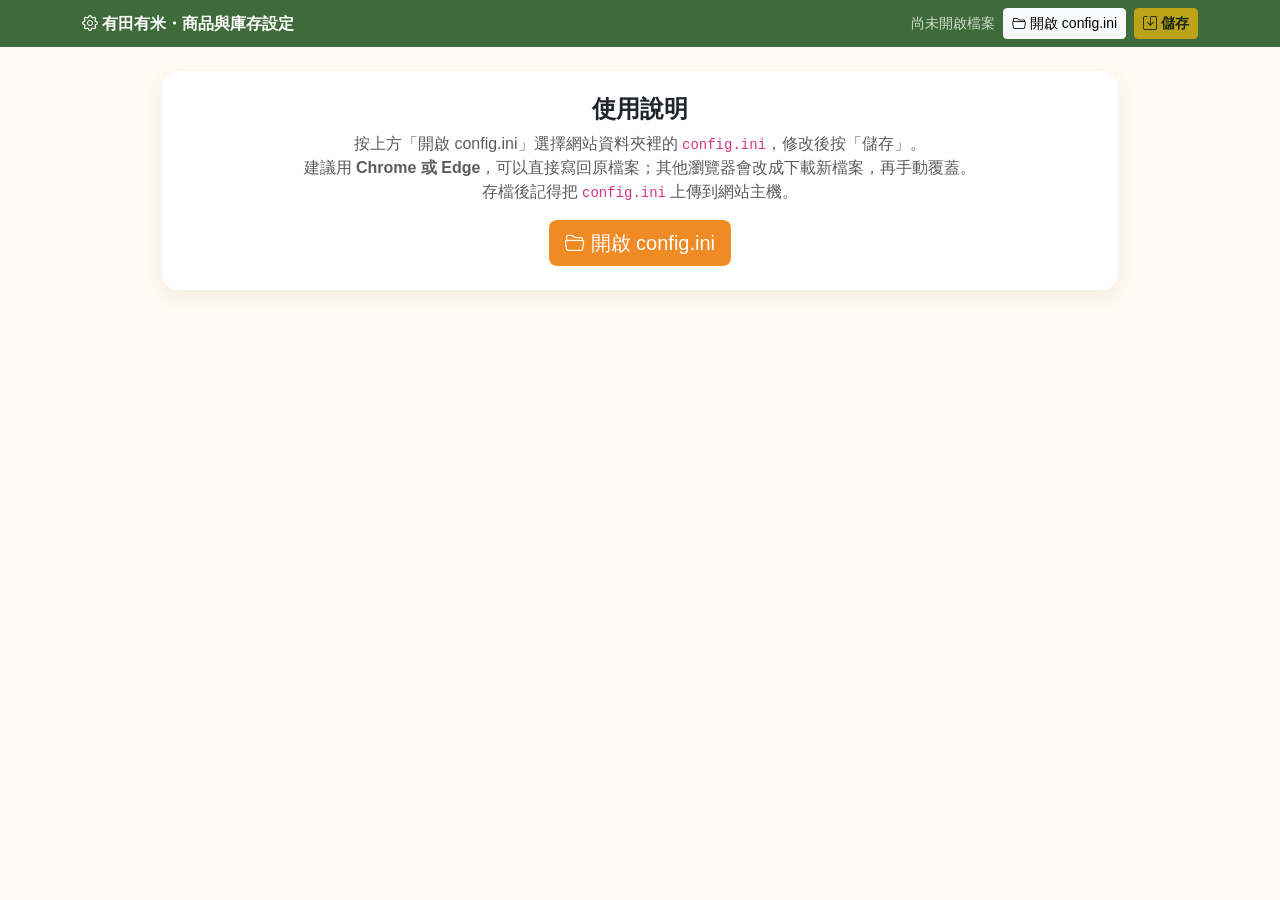
<file: admin.html>
<!doctype html>
<html lang="zh-Hant-TW">
<head>
  <meta charset="utf-8">
  <meta name="viewport" content="width=device-width, initial-scale=1">
  <meta name="robots" content="noindex,nofollow">
  <title>商品與庫存設定｜有田有米</title>
  <link rel="icon" href="favicon.svg" type="image/svg+xml">
  <link href="https://cdn.jsdelivr.net/npm/bootstrap@5.3.3/dist/css/bootstrap.min.css" rel="stylesheet">
  <link href="https://cdn.jsdelivr.net/npm/bootstrap-icons@1.11.3/font/bootstrap-icons.min.css" rel="stylesheet">
  <style>
    body { background: #fffaf3; font-family: "Noto Sans TC", "Microsoft JhengHei", sans-serif; }
    .topbar { background: #3f6b3a; color: #fff; position: sticky; top: 0; z-index: 10; }
    .card { border: 0; border-radius: 16px; box-shadow: 0 6px 20px rgba(120,70,20,.08); }
    .prod-card { border-left: 5px solid #f08a24; }
    .prod-card.off { opacity: .55; border-left-color: #aaa; }
    .stock-box { display: flex; align-items: center; gap: .3rem; }
    .stock-box input { width: 90px; text-align: center; font-weight: 700; font-size: 1.2rem; }
    .btn-orange { background: #f08a24; color: #fff; border: 0; }
    .btn-orange:hover { background: #d96f0c; color: #fff; }
    .dirty-dot { display: inline-block; width: 10px; height: 10px; border-radius: 50%; background: #ffc107; margin-right: .3rem; }
    .kv-label { font-family: monospace; font-size: .85rem; color: #7a726a; }
    textarea.raw { font-family: Consolas, monospace; font-size: .85rem; }
  </style>
</head>
<body>

<div class="topbar py-2">
  <div class="container d-flex flex-wrap align-items-center gap-2">
    <strong class="me-auto"><i class="bi bi-gear"></i> 有田有米・商品與庫存設定</strong>
    <span id="fileName" class="small opacity-75">尚未開啟檔案</span>
    <span id="dirty" class="small" hidden><span class="dirty-dot"></span>尚未儲存</span>
    <button class="btn btn-light btn-sm" id="btnOpen"><i class="bi bi-folder2-open"></i> 開啟 config.ini</button>
    <button class="btn btn-warning btn-sm fw-bold" id="btnSave" disabled><i class="bi bi-save"></i> 儲存</button>
  </div>
</div>
<input type="file" id="filePick" accept=".ini,text/plain" hidden>

<div class="container py-4" style="max-width: 980px;">
  <div id="intro" class="card p-4 text-center">
    <h1 class="h4 fw-bold">使用說明</h1>
    <p class="text-muted mb-3">按上方「開啟 config.ini」選擇網站資料夾裡的 <code>config.ini</code>，修改後按「儲存」。<br>
      建議用 <strong>Chrome 或 Edge</strong>，可以直接寫回原檔案；其他瀏覽器會改成下載新檔案，再手動覆蓋。<br>
      存檔後記得把 <code>config.ini</code> 上傳到網站主機。</p>
    <div><button class="btn btn-orange btn-lg" onclick="$('#btnOpen').click()"><i class="bi bi-folder2-open"></i> 開啟 config.ini</button></div>
  </div>

  <div id="editor" hidden>
    <ul class="nav nav-pills mb-3" role="tablist">
      <li class="nav-item"><button class="nav-link active" data-bs-toggle="pill" data-bs-target="#tabProducts">商品 / 庫存</button></li>
      <li class="nav-item"><button class="nav-link" data-bs-toggle="pill" data-bs-target="#tabSite">網站與付款</button></li>
      <li class="nav-item"><button class="nav-link" data-bs-toggle="pill" data-bs-target="#tabForm">表單設定</button></li>
      <li class="nav-item"><button class="nav-link" data-bs-toggle="pill" data-bs-target="#tabRaw">原始檔</button></li>
    </ul>

    <div class="tab-content">
      <div class="tab-pane fade show active" id="tabProducts">
        <div class="d-flex justify-content-between align-items-center mb-3">
          <div class="form-check form-switch fs-5">
            <input class="form-check-input" type="checkbox" id="siteOpen">
            <label class="form-check-label fw-bold" for="siteOpen">開放訂購</label>
          </div>
          <button class="btn btn-outline-success btn-sm" id="btnAdd"><i class="bi bi-plus-lg"></i> 新增商品</button>
        </div>
        <div id="prodList"></div>
      </div>
      <div class="tab-pane fade" id="tabSite"><div id="siteFields"></div></div>
      <div class="tab-pane fade" id="tabForm">
        <div class="alert alert-info small">欄位 ID 是 <code>entry.數字</code> 格式。匯款通知表單的建立方法請看 README.md。</div>
        <div id="formFields"></div>
      </div>
      <div class="tab-pane fade" id="tabRaw">
        <p class="small text-muted">儲存時會寫出的內容（保留原本的註解）：</p>
        <textarea class="form-control raw" id="rawView" rows="24" readonly></textarea>
      </div>
    </div>
  </div>
</div>

<div class="toast-container position-fixed bottom-0 end-0 p-3">
  <div id="toast" class="toast text-bg-dark border-0"><div class="toast-body" id="toastText"></div></div>
</div>

<script src="https://code.jquery.com/jquery-3.7.1.min.js"></script>
<script src="https://cdn.jsdelivr.net/npm/bootstrap@5.3.3/dist/js/bootstrap.bundle.min.js"></script>
<script src="assets/js/ini.js?v=202611240940"></script>
<script>
(function ($) {
  'use strict';
  var rawText = '', data = {}, handle = null, fileName = 'config.ini', dirty = false;

  var PROD_FIELDS = [
    ['name', '商品名稱', 'text', 'col-md-6'], ['spec', '規格說明', 'text', 'col-md-6'],
    ['price', '單價（含運）', 'number', 'col-6 col-md-3'], ['max', '單筆上限', 'number', 'col-6 col-md-3'],
    ['badge', '角標', 'text', 'col-6 col-md-3'], ['size', '圖示', 'select', 'col-6 col-md-3'],
    ['entry', 'Google 表單欄位 ID', 'text', 'col-md-6'], ['image', '商品照片（例 assets/img/p23.jpg）', 'text', 'col-md-6']
  ];
  var LABELS = {
    'site.season_badge': '首頁標籤', 'site.notice': '公告列（留空不顯示）', 'site.closed_message': '關閉訂購時顯示',
    'site.low_stock': '剩幾箱以下顯示「即將售完」', 'site.open': '開放訂購（1/0）',
    'payment.bank_name': '銀行', 'payment.bank_account': '帳號', 'payment.account_holder': '戶名',
    'payment.phone_transfer': '手機轉帳號碼', 'payment.line_id': 'LINE ID', 'site.hero_image': '首頁大圖', 'gallery.subtitle': '相簿副標題'
  };

  function toast(t) { $('#toastText').text(t); bootstrap.Toast.getOrCreateInstance('#toast', { delay: 2000 }).show(); }
  function esc(s) { return $('<div>').text(s == null ? '' : s).html(); }
  function setDirty(v) { dirty = v; $('#dirty').prop('hidden', !v); refreshRaw(); }
  function refreshRaw() { $('#rawView').val(INI.update(rawText, data)); }

  /* ---- 開檔 ---- */
  $('#btnOpen').on('click', async function () {
    if (dirty && !window.confirm('目前的修改尚未儲存，確定要開啟其他檔案？')) return;
    if (window.showOpenFilePicker) {
      try {
        var hs = await window.showOpenFilePicker({ types: [{ description: 'INI 設定檔', accept: { 'text/plain': ['.ini'] } }] });
        handle = hs[0];
        var f = await handle.getFile();
        load(await f.text(), f.name);
      } catch (e) { if (e.name !== 'AbortError') toast('開啟失敗：' + e.message); }
    } else {
      $('#filePick').val('').trigger('click');
    }
  });
  $('#filePick').on('change', function () {
    var f = this.files[0]; if (!f) return;
    handle = null;
    var r = new FileReader();
    r.onload = function () { load(r.result, f.name); };
    r.readAsText(f, 'utf-8');
  });

  function load(text, name) {
    rawText = text; data = INI.parse(text); fileName = name;
    $('#fileName').text(name + (handle ? '' : '（儲存時會下載新檔）'));
    $('#intro').prop('hidden', true); $('#editor').prop('hidden', false);
    $('#btnSave').prop('disabled', false);
    data.site = data.site || {};
    renderAll(); setDirty(false);
  }

  /* ---- 存檔 ---- */
  $('#btnSave').on('click', async function () {
    var out = INI.update(rawText, data);
    try {
      if (handle) {
        var w = await handle.createWritable();
        await w.write(out); await w.close();
        toast('已儲存到 ' + fileName);
      } else {
        var url = URL.createObjectURL(new Blob([String.fromCharCode(0xFEFF) + out], { type: 'text/plain;charset=utf-8' }));
        $('<a>').attr({ href: url, download: 'config.ini' })[0].click();
        setTimeout(function () { URL.revokeObjectURL(url); }, 1000);
        toast('已下載 config.ini，請覆蓋網站資料夾中的檔案');
      }
      rawText = out; setDirty(false);
    } catch (e) { toast('儲存失敗：' + e.message); }
  });
  $(window).on('beforeunload', function () { if (dirty) return '尚未儲存'; });
  $(document).on('keydown', function (e) {
    if ((e.ctrlKey || e.metaKey) && e.key === 's') { e.preventDefault(); if (!$('#btnSave').prop('disabled')) $('#btnSave').click(); }
  });

  /* ---- 畫面 ---- */
  function prodKeys() { return Object.keys(data).filter(function (k) { return k.indexOf('product.') === 0; }); }

  function renderAll() {
    $('#siteOpen').prop('checked', data.site.open !== '0');
    renderProducts();
    renderKV('#siteFields', ['site', 'payment', 'gallery'], ['open']);
    renderKV('#formFields', ['form', 'notify'], []);
  }

  function renderProducts() {
    var $l = $('#prodList').empty();
    prodKeys().forEach(function (sec) {
      var p = data[sec], id = sec.slice(8), on = p.enabled !== '0';
      var fields = PROD_FIELDS.map(function (f) {
        var input = f[2] === 'select'
          ? '<select class="form-select form-select-sm" data-k="' + f[0] + '"><option value="big">大顆</option><option value="small">小顆</option></select>'
          : '<input class="form-control form-control-sm" type="' + f[2] + '" data-k="' + f[0] + '" value="' + esc(p[f[0]]) + '">';
        return '<div class="' + f[3] + '"><label class="form-label small mb-1">' + f[1] + '</label>' + input + '</div>';
      }).join('');
      var $c = $(
        '<div class="card prod-card p-3 mb-3' + (on ? '' : ' off') + '" data-sec="' + esc(sec) + '">' +
          '<div class="d-flex flex-wrap align-items-center gap-3 mb-3">' +
            '<h2 class="h5 fw-bold mb-0 me-auto">' + esc(p.name || id) + ' <small class="text-muted fw-normal">[' + esc(id) + ']</small></h2>' +
            '<div class="stock-box"><span class="small me-1">庫存</span>' +
              '<button class="btn btn-outline-secondary btn-sm" data-st="-1"><i class="bi bi-dash"></i></button>' +
              '<input class="form-control" type="number" min="0" data-k="stock" value="' + esc(p.stock || 0) + '">' +
              '<button class="btn btn-outline-secondary btn-sm" data-st="1"><i class="bi bi-plus"></i></button>' +
              '<button class="btn btn-outline-danger btn-sm ms-1" data-st="zero">售完</button></div>' +
            '<div class="form-check form-switch mb-0"><input class="form-check-input en" type="checkbox"' + (on ? ' checked' : '') + '><label class="form-check-label small">上架</label></div>' +
            '<button class="btn btn-link text-danger btn-sm del" title="刪除"><i class="bi bi-trash"></i></button>' +
          '</div>' +
          '<div class="row g-2">' + fields + '</div>' +
        '</div>');
      $c.find('select[data-k="size"]').val(p.size === 'small' ? 'small' : 'big');
      $l.append($c);
    });
    if (!prodKeys().length) $l.html('<p class="text-muted text-center py-4">還沒有商品，按「新增商品」。</p>');
  }

  function renderKV(target, sections, skip) {
    var $t = $(target).empty();
    sections.forEach(function (sec) {
      if (!data[sec]) return;
      var rows = Object.keys(data[sec]).filter(function (k) { return skip.indexOf(k) < 0; }).map(function (k) {
        return '<div class="col-md-6"><label class="form-label small mb-1">' + esc(LABELS[sec + '.' + k] || k) +
          ' <span class="kv-label">' + esc(k) + '</span></label>' +
          '<input class="form-control form-control-sm kv" data-sec="' + sec + '" data-k="' + esc(k) + '" value="' + esc(data[sec][k]) + '"></div>';
      }).join('');
      $t.append('<div class="card p-3 mb-3"><h2 class="h6 fw-bold">[' + sec + ']</h2><div class="row g-2">' + rows + '</div></div>');
    });
  }

  /* ---- 編輯事件 ---- */
  $('#siteOpen').on('change', function () { data.site.open = this.checked ? '1' : '0'; setDirty(true); });

  $(document).on('input change', '.prod-card [data-k]', function () {
    var sec = $(this).closest('.prod-card').data('sec'), k = $(this).data('k'), v = $(this).val();
    if (k === 'stock') v = String(Math.max(0, parseInt(v, 10) || 0));
    data[sec][k] = v;
    if (k === 'name') $(this).closest('.prod-card').find('h2').contents().first().replaceWith(v + ' ');
    setDirty(true);
  });
  $(document).on('click', '[data-st]', function () {
    var $i = $(this).closest('.stock-box').find('input'), st = $(this).data('st');
    var v = st === 'zero' ? 0 : Math.max(0, (parseInt($i.val(), 10) || 0) + Number(st));
    $i.val(v).trigger('change');
  });
  $(document).on('change', '.prod-card .en', function () {
    var $c = $(this).closest('.prod-card');
    data[$c.data('sec')].enabled = this.checked ? '1' : '0';
    $c.toggleClass('off', !this.checked); setDirty(true);
  });
  $(document).on('click', '.prod-card .del', function () {
    var sec = $(this).closest('.prod-card').data('sec');
    if (!window.confirm('確定刪除「' + (data[sec].name || sec) + '」？')) return;
    delete data[sec]; renderProducts(); setDirty(true);
  });
  $(document).on('input', '.kv', function () { data[$(this).data('sec')][$(this).data('k')] = $(this).val(); setDirty(true); });

  $('#btnAdd').on('click', function () {
    var id = (window.prompt('商品代號（英文或數字，例如 p25）') || '').trim();
    if (!id) return;
    if (!/^[A-Za-z0-9_-]+$/.test(id)) { toast('代號只能用英文、數字、底線'); return; }
    if (data['product.' + id]) { toast('代號已存在'); return; }
    data['product.' + id] = { name: '新商品', spec: '', price: '0', stock: '0', max: '10', badge: '', size: 'big', entry: '', image: '', enabled: '0' };
    renderProducts(); setDirty(true);
    toast('已新增（預設未上架）。記得到 Google 表單加數量題目並填入欄位 ID');
  });
})(jQuery);
</script>
</body>
</html>
</file>
